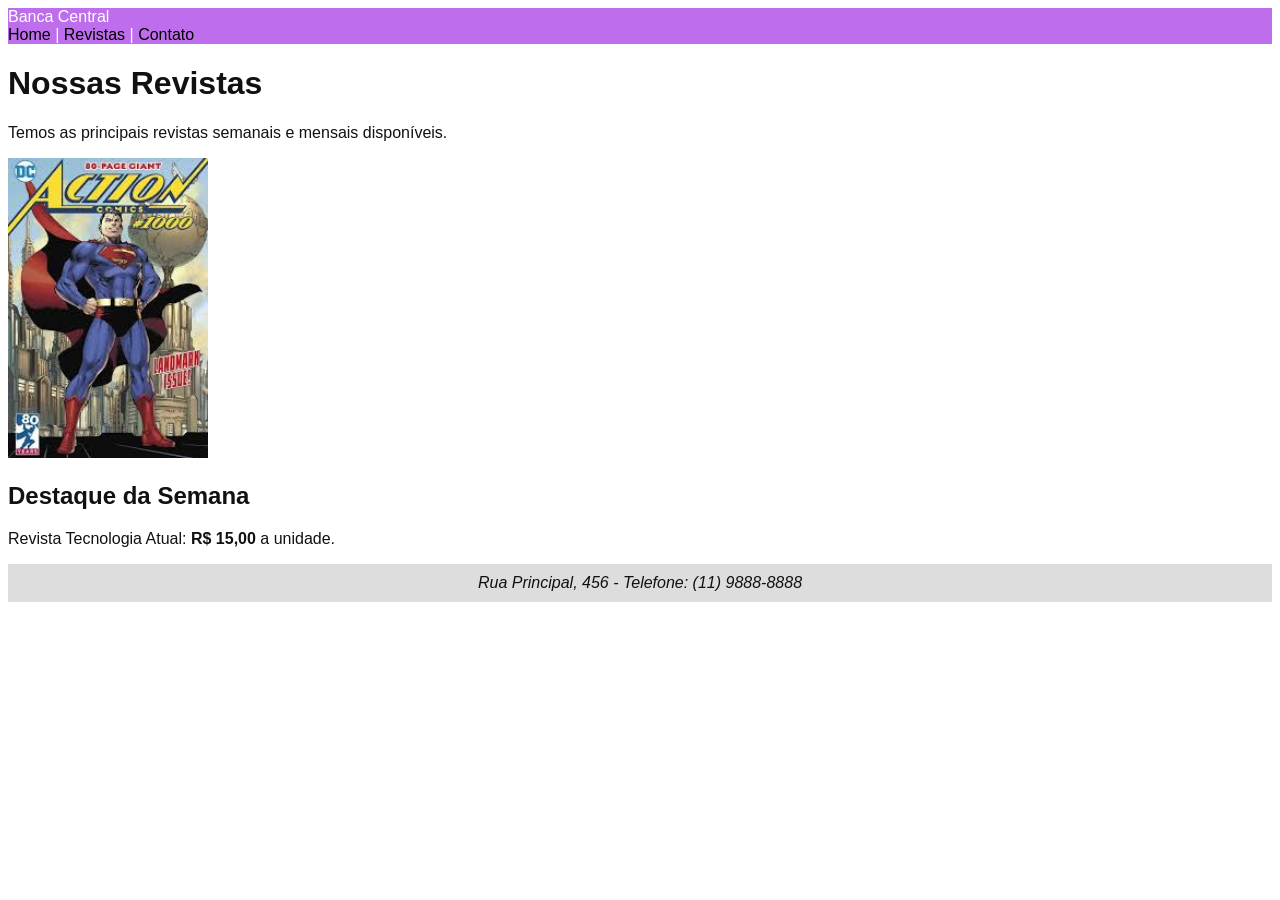
<file: index_refatorado.html>
<!DOCTYPE html>
<html lang="pt-BR">

<head>
  <meta charset="UTF-8">
  <title>Banca Central - Ariel de Carvalho Rodrigues</title>
  <link rel="stylesheet" href="style.css">

</head>

<body>

  <header>
    <div class="logo">Banca Central</div>

    <nav aria-label="Menu principal">
      <a href="index.html">Home</a> |
      <a href="produtos.html">Revistas</a> |
      <a href="contato.html">Contato</a>
    </nav>
  </header>

  <main>

    <h1>Nossas Revistas</h1>

    <p>Temos as principais revistas semanais e mensais disponíveis.</p>

    <img src="images.jpg" alt="Capa de revista disponível na Banca Central" width="200">

    <h2>Destaque da Semana</h2>

    <p>Revista Tecnologia Atual: <strong>R$ 15,00</strong> a unidade.</p>

  </main>

  <footer>
    <address>
      Rua Principal, 456 - Telefone: (11) 9888-8888
    </address>
  </footer>

</body>
</html>
</file>
<file: style.css>
@import url("body.css");
@import url("header.css");
@import url("menu.css");
@import url("section.css");
@import url("form.css");
@import url("botao.css");
@import url("footer.css");
@import url("video.css");

@media (max-width: 768px) {
  header {
    text-align: center;
  }

  nav li {
    display: block;
    margin: 5px 0;
  }

  video {
    width: 100%;
  }

  input,
  textarea {
    width: 100%;
  }

  section {
    padding: 5px;
  }
}
</file>
